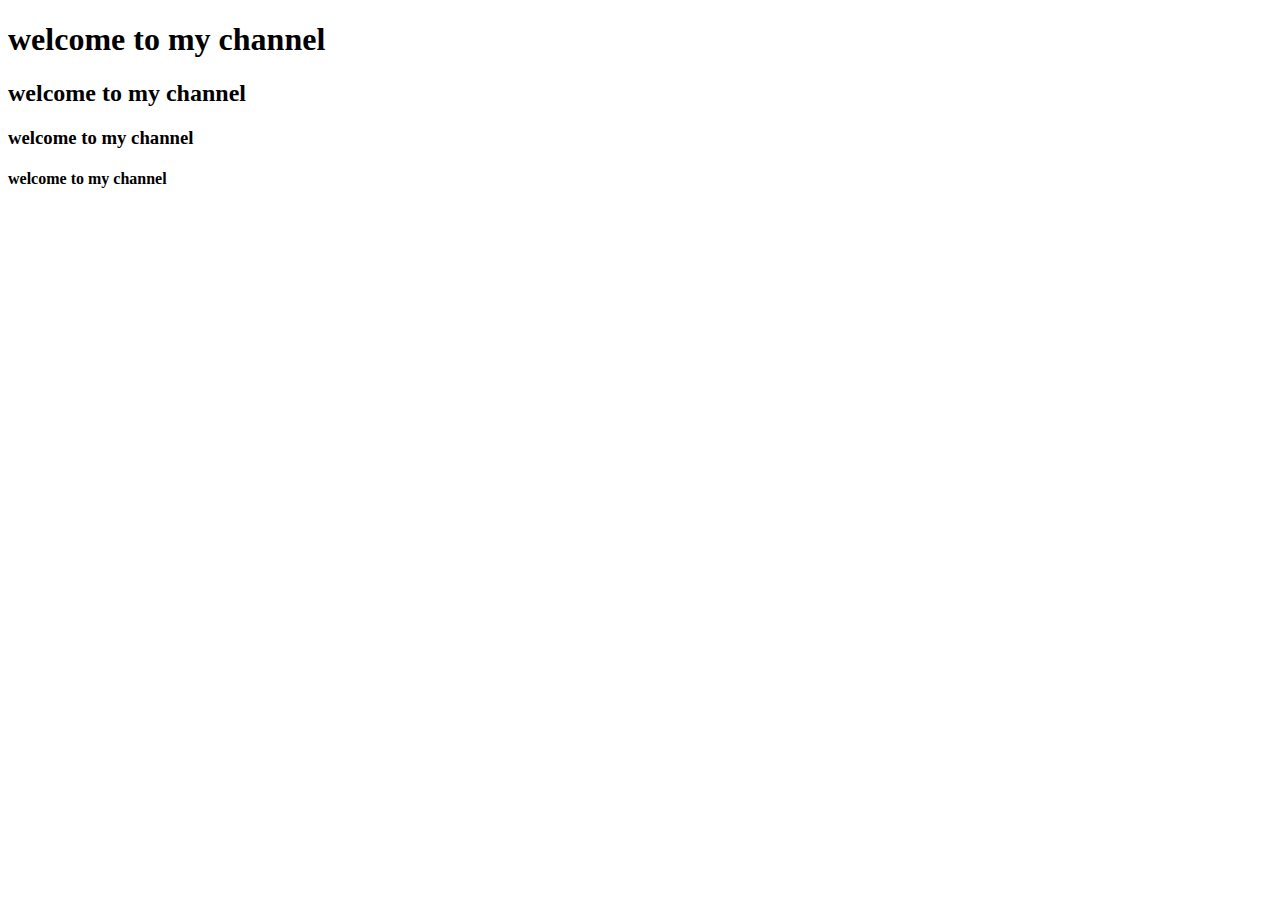
<file: web devolopment/web.html/index.html>
<!DOCTYPE html>
<html lang="en">
<head>
    <meta charset="UTF-8">
    <meta name="viewport" content="width=device-width, initial-scale=1.0">
    <title>hacker verge</title>
</head>
<body>
    <h1>welcome to my channel</h1>
    <h2>welcome to my channel</h2>
    <h3>welcome to my channel</h3>
    <h4>welcome to my channel</h4>
</body>
</html>
</file>
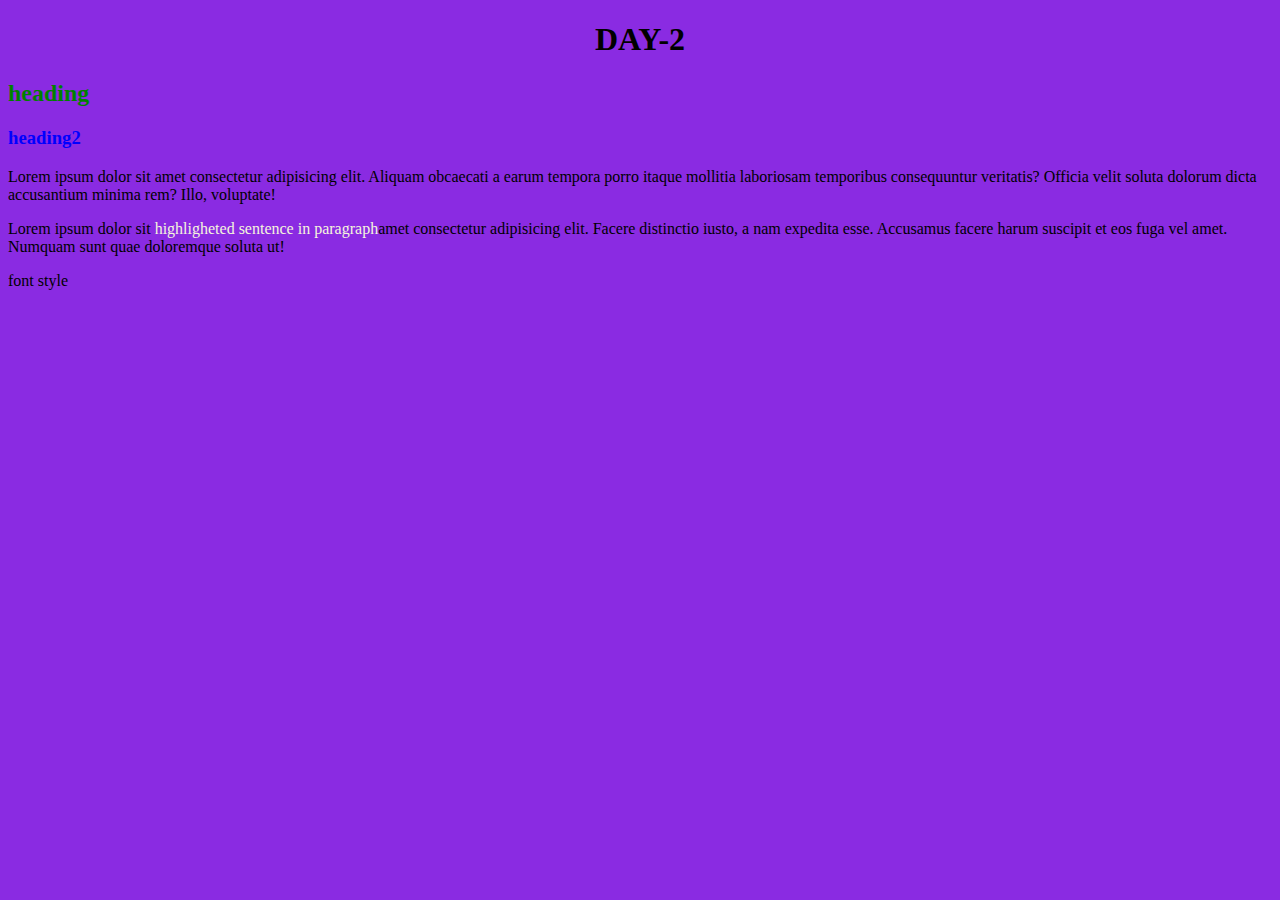
<file: web devolopment/web.html/styling.html>
<!DOCTYPE html>
<html lang="en">
<head>
    <meta charset="UTF-8">
    <meta http-equiv="X-UA-Compatible" content="IE=edge">
    <meta name="viewport" content="width=device-width, initial-scale=1.0">
    <title>styling</title>
    <link href="style.css" rel="stylesheet">
    <style>
        h2{
            color: green;
        }
    </style>
</head>
<body>
    <h1 style="text-align: center;">DAY-2</h1>
    <h2>heading</h2>
    <h3>heading2</h3>
    <p class="p1">Lorem ipsum dolor sit amet consectetur adipisicing elit. Aliquam obcaecati a earum tempora porro itaque mollitia laboriosam temporibus consequuntur veritatis? Officia velit soluta dolorum dicta accusantium minima rem? Illo, voluptate!</p>
    <p class="p2">Lorem ipsum dolor sit <span>highligheted sentence in paragraph</span>amet consectetur adipisicing elit. Facere distinctio iusto, a nam expedita esse. Accusamus facere harum suscipit et eos fuga vel amet. Numquam sunt quae doloremque soluta ut!</p2>
    <p class="p3">font style</p>
</body>
</html>
</file>
<file: web devolopment/web.html/style.css>
h3{
    color: blue;
}
p1{
    background-color:aqua ;
    margin-right:50px;
}
p2{
    background-color:black;
    padding:50px;
}
body{
    background-color:blueviolet;
}
span{
    color:beige;
}
p3{
    font-family:lucida;
    font-size: xx-large;

}
</file>
